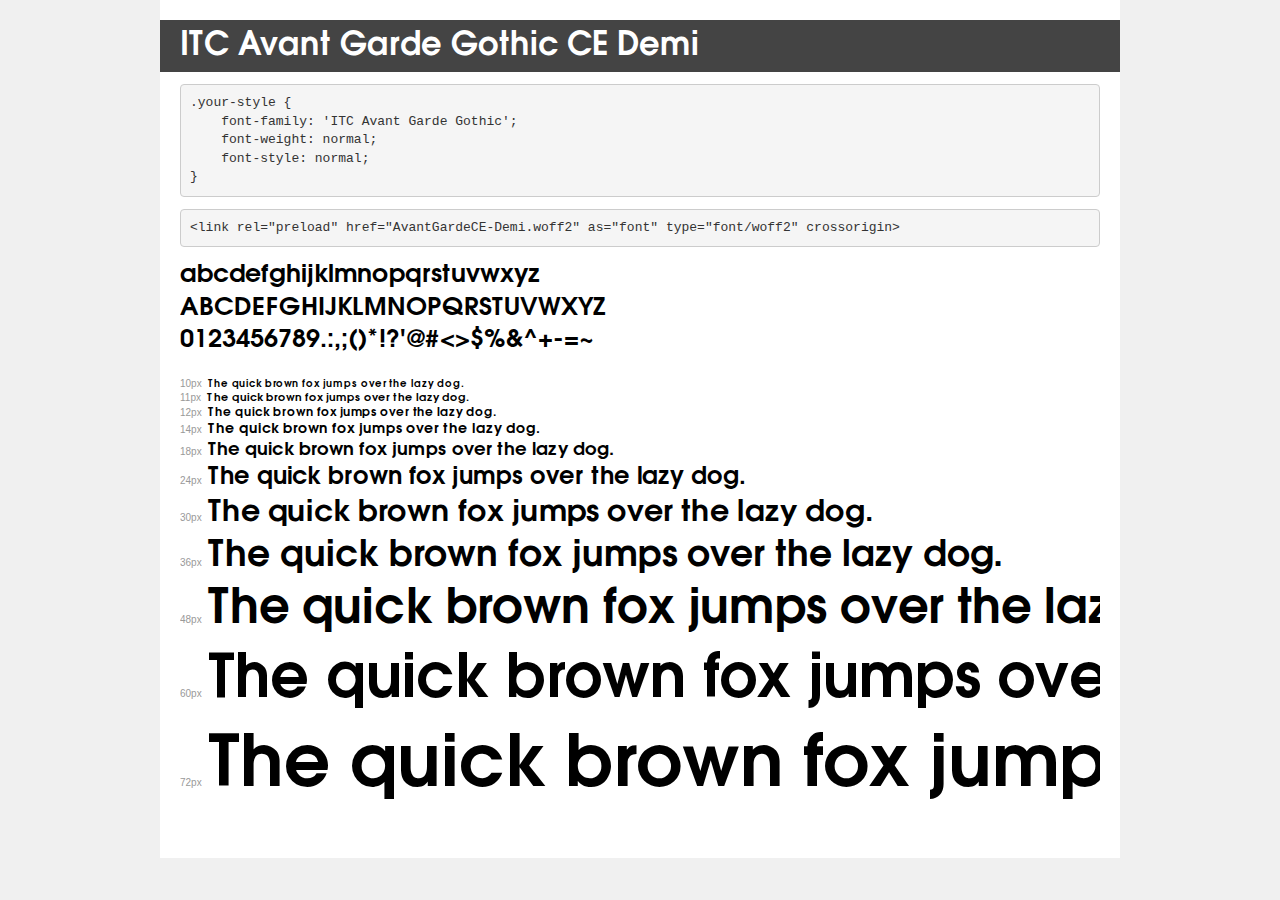
<file: fonts/Avant Garde/demo.html>
<!DOCTYPE html>
<html lang="en">
<head>
    <meta charset="utf-8">
    <meta http-equiv="X-UA-Compatible" content="IE=edge">
    <meta name="viewport" content="width=device-width, initial-scale=1">
    <meta name="robots" content="noindex, noarchive">
    <meta name="format-detection" content="telephone=no">
    <title>Transfonter demo</title>
    <link href="stylesheet.css" rel="stylesheet">
    <style>
        /*
        http://meyerweb.com/eric/tools/css/reset/
        v2.0 | 20110126
        License: none (public domain)
        */
        html, body, div, span, applet, object, iframe,
        h1, h2, h3, h4, h5, h6, p, blockquote, pre,
        a, abbr, acronym, address, big, cite, code,
        del, dfn, em, img, ins, kbd, q, s, samp,
        small, strike, strong, sub, sup, tt, var,
        b, u, i, center,
        dl, dt, dd, ol, ul, li,
        fieldset, form, label, legend,
        table, caption, tbody, tfoot, thead, tr, th, td,
        article, aside, canvas, details, embed,
        figure, figcaption, footer, header, hgroup,
        menu, nav, output, ruby, section, summary,
        time, mark, audio, video {
            margin: 0;
            padding: 0;
            border: 0;
            font-size: 100%;
            font: inherit;
            vertical-align: baseline;
        }
        /* HTML5 display-role reset for older browsers */
        article, aside, details, figcaption, figure,
        footer, header, hgroup, menu, nav, section {
            display: block;
        }
        body {
            line-height: 1;
        }
        ol, ul {
            list-style: none;
        }
        blockquote, q {
            quotes: none;
        }
        blockquote:before, blockquote:after,
        q:before, q:after {
            content: '';
            content: none;
        }
        table {
            border-collapse: collapse;
            border-spacing: 0;
        }
        /* demo styles */
        body {
            background: #f0f0f0;
            color: #000;
        }
        .page {
            background: #fff;
            width: 920px;
            margin: 0 auto;
            padding: 20px 20px 0 20px;
            overflow: hidden;
        }
        .font-container {
            overflow-x: auto;
            overflow-y: hidden;
            margin-bottom: 40px;
            line-height: 1.3;
            white-space: nowrap;
            padding-bottom: 5px;
        }
        h1 {
            position: relative;
            background: #444;
            font-size: 32px;
            color: #fff;
            padding: 10px 20px;
            margin: 0 -20px 12px -20px;
        }
        .letters {
            font-size: 25px;
            margin-bottom: 20px;
        }
        .s10:before {
            content: '10px';
        }
        .s11:before {
            content: '11px';
        }
        .s12:before {
            content: '12px';
        }
        .s14:before {
            content: '14px';
        }
        .s18:before {
            content: '18px';
        }
        .s24:before {
            content: '24px';
        }
        .s30:before {
            content: '30px';
        }
        .s36:before {
            content: '36px';
        }
        .s48:before {
            content: '48px';
        }
        .s60:before {
            content: '60px';
        }
        .s72:before {
            content: '72px';
        }
        .s10:before, .s11:before, .s12:before, .s14:before,
        .s18:before, .s24:before, .s30:before, .s36:before,
        .s48:before, .s60:before, .s72:before {
            font-family: Arial, sans-serif;
            font-size: 10px;
            font-weight: normal;
            font-style: normal;
            color: #999;
            padding-right: 6px;
        }
        pre {
            display: block;
            padding: 9px;
            margin: 0 0 12px;
            font-family: Monaco, Menlo, Consolas, "Courier New", monospace;
            font-size: 13px;
            line-height: 1.428571429;
            color: #333;
            font-weight: normal;
            font-style: normal;
            background-color: #f5f5f5;
            border: 1px solid #ccc;
            overflow-x: auto;
            border-radius: 4px;
        }
        /* responsive */
        @media (max-width: 959px) {
            .page {
                width: auto;
                margin: 0;
            }
        }
    </style>
</head>
<body>
<div class="page">
    <div class="demo">
        <h1 style="font-family: 'ITC Avant Garde Gothic'; font-weight: normal; font-style: normal;">ITC Avant Garde Gothic CE Demi</h1>
        <pre title="Usage">.your-style {
    font-family: 'ITC Avant Garde Gothic';
    font-weight: normal;
    font-style: normal;
}</pre>
        <pre title="Preload (optional)">
&lt;link rel=&quot;preload&quot; href=&quot;AvantGardeCE-Demi.woff2&quot; as=&quot;font&quot; type=&quot;font/woff2&quot; crossorigin&gt;</pre>
        <div class="font-container" style="font-family: 'ITC Avant Garde Gothic'; font-weight: normal; font-style: normal;">
            <p class="letters">
                abcdefghijklmnopqrstuvwxyz<br>
ABCDEFGHIJKLMNOPQRSTUVWXYZ<br>
                0123456789.:,;()*!?'@#&lt;&gt;$%&^+-=~
            </p>
            <p class="s10" style="font-size: 10px;">The quick brown fox jumps over the lazy dog.</p>
            <p class="s11" style="font-size: 11px;">The quick brown fox jumps over the lazy dog.</p>
            <p class="s12" style="font-size: 12px;">The quick brown fox jumps over the lazy dog.</p>
            <p class="s14" style="font-size: 14px;">The quick brown fox jumps over the lazy dog.</p>
            <p class="s18" style="font-size: 18px;">The quick brown fox jumps over the lazy dog.</p>
            <p class="s24" style="font-size: 24px;">The quick brown fox jumps over the lazy dog.</p>
            <p class="s30" style="font-size: 30px;">The quick brown fox jumps over the lazy dog.</p>
            <p class="s36" style="font-size: 36px;">The quick brown fox jumps over the lazy dog.</p>
            <p class="s48" style="font-size: 48px;">The quick brown fox jumps over the lazy dog.</p>
            <p class="s60" style="font-size: 60px;">The quick brown fox jumps over the lazy dog.</p>
            <p class="s72" style="font-size: 72px;">The quick brown fox jumps over the lazy dog.</p>
        </div>
    </div>

</div>
</body>
</html>
</file>
<file: fonts/Avant Garde/stylesheet.css>
@font-face {
    font-family: 'ITC Avant Garde Gothic';
    src: url('AvantGardeCE-Demi.eot');
    src: url('AvantGardeCE-Demi.eot?#iefix') format('embedded-opentype'),
        url('AvantGardeCE-Demi.woff2') format('woff2'),
        url('AvantGardeCE-Demi.woff') format('woff'),
        url('AvantGardeCE-Demi.ttf') format('truetype'),
        url('AvantGardeCE-Demi.svg#AvantGardeCE-Demi') format('svg');
    font-weight: normal;
    font-style: normal;
    font-display: swap;
}
</file>
